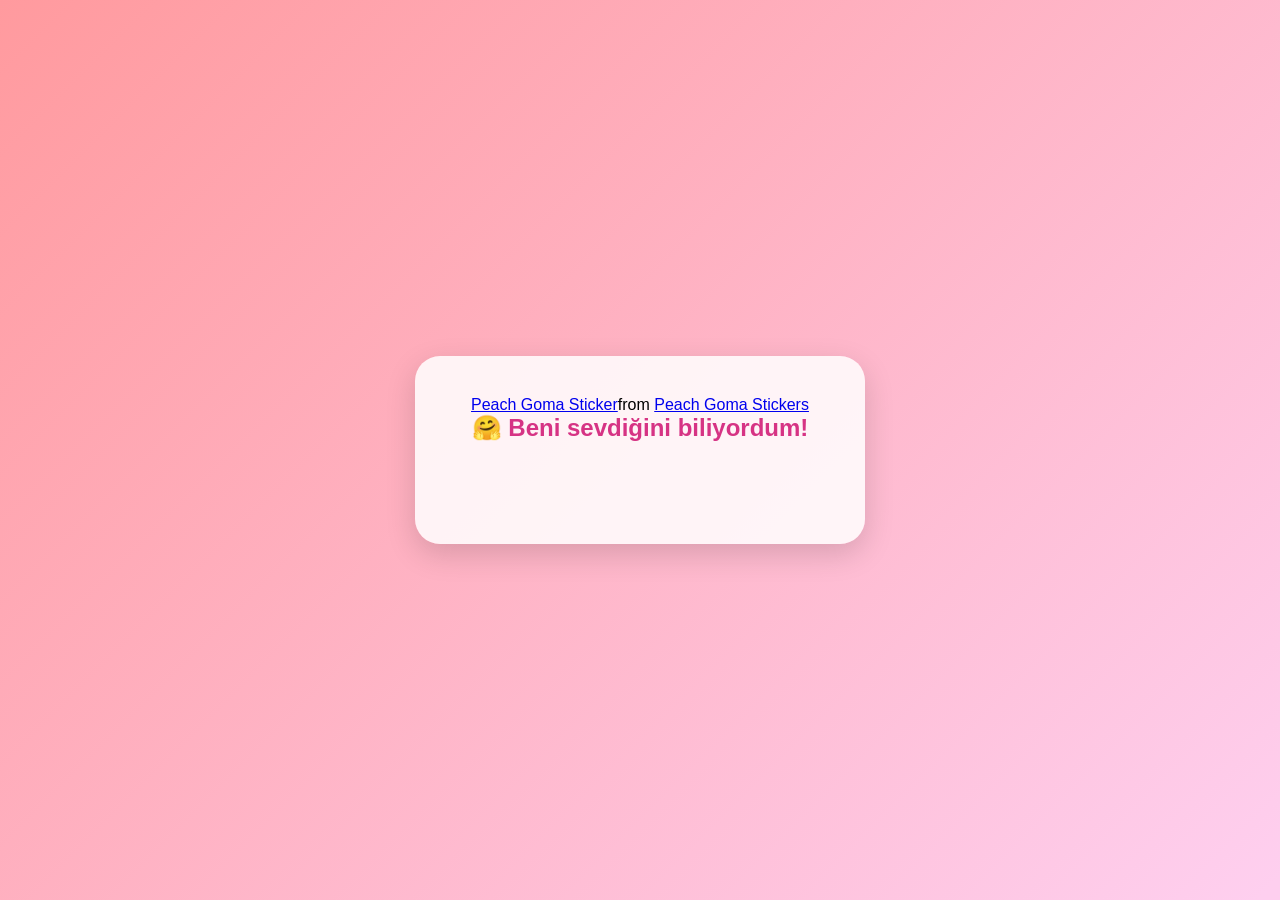
<file: evet.html>
<!DOCTYPE html>
<html lang="tr">

<head>
    <meta charset="UTF-8">
    <meta name="viewport" content="width=device-width, initial-scale=1.0">
    <title>Seni Seviyorum!</title>
    <link rel="stylesheet" href="style.css">
</head>

<body>
    <div class="container">
       <div class="tenor-gif-embed" data-postid="14504502512540993086" data-share-method="host" data-aspect-ratio="1" data-width="100%"><a href="https://tenor.com/view/peach-goma-gif-14504502512540993086">Peach Goma Sticker</a>from <a href="https://tenor.com/search/peach+goma-stickers">Peach Goma Stickers</a></div> <script type="text/javascript" async src="https://tenor.com/embed.js"></script>

        <h1>🤗 Beni sevdiğini biliyordum!</h1>

        <!--peachandgoma-->

        </div>
    </div>

</body>

</html>
</file>
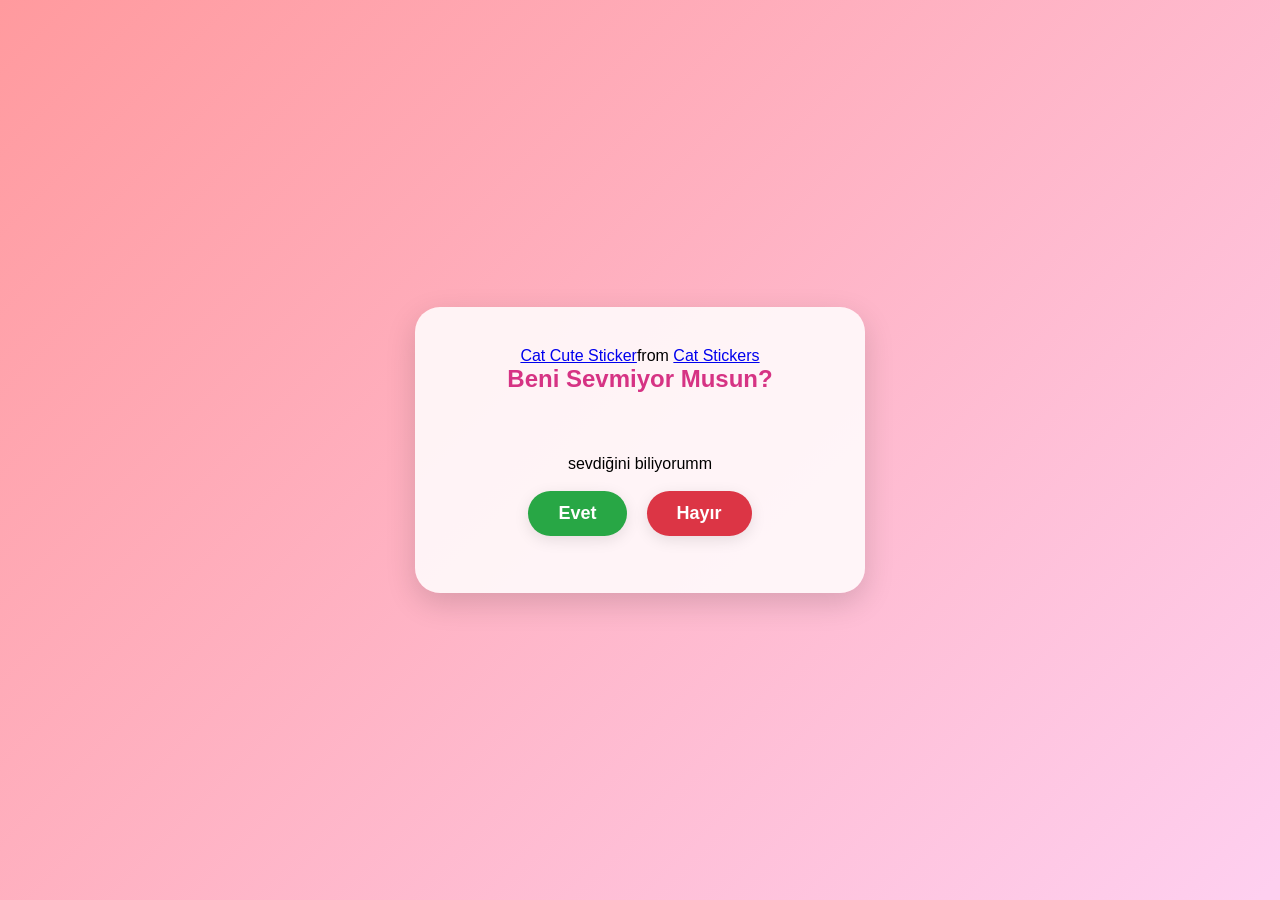
<file: no1.html>
<!DOCTYPE html>
<html lang="tr">

<head>
    <meta charset="UTF-8">
    <meta name="viewport" content="width=device-width, initial-scale=1.0">
    <title>Seni Seviyorum!</title>
    <link rel="stylesheet" href="style.css">
</head>

<body>
    <div class="container">
       <div class="tenor-gif-embed" data-postid="6047235095567172039" data-share-method="host" data-aspect-ratio="1.15827" data-width="100%"><a href="https://tenor.com/view/cat-cute-sweet-gif-6047235095567172039">Cat Cute Sticker</a>from <a href="https://tenor.com/search/cat-stickers">Cat Stickers</a></div> <script type="text/javascript" async src="https://tenor.com/embed.js"></script>
       
        <h1>Beni Sevmiyor Musun?</h1>
        <p>sevdiğini biliyorumm</p>
        <!--peachandgoma-->
        <div class="btn">
            <a href="evet.html">Evet</a>
            <a href="no2.html">Hayır</a>
        </div>
    </div>

</body>

</html>
</file>
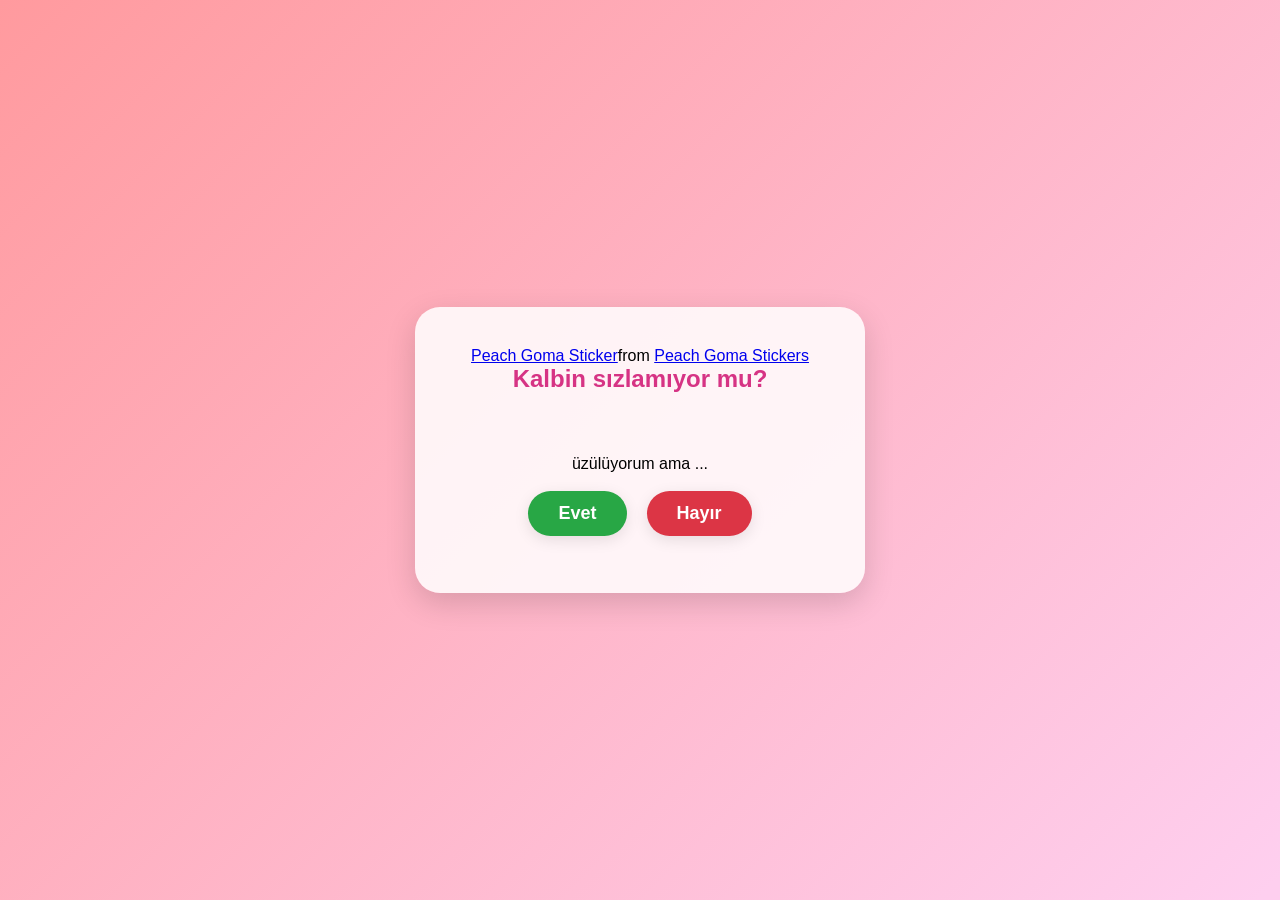
<file: no2.html>
<!DOCTYPE html>
<html lang="tr">

<head>
    <meta charset="UTF-8">
    <meta name="viewport" content="width=device-width, initial-scale=1.0">
    <title>Seni Seviyorum!</title>
    <link rel="stylesheet" href="style.css">
</head>

<body>
    <div class="container">
<div class="tenor-gif-embed" data-postid="15349606683866164500" data-share-method="host" data-aspect-ratio="0.948718" data-width="100%"><a href="https://tenor.com/view/peach-goma-gif-15349606683866164500">Peach Goma Sticker</a>from <a href="https://tenor.com/search/peach+goma-stickers">Peach Goma Stickers</a></div> <script type="text/javascript" async src="https://tenor.com/embed.js"></script>
       
        <h1>Kalbin sızlamıyor mu?</h1>
        <p>üzülüyorum ama ...</p>
        <!--peachandgoma-->
        <div class="btn">
            <a href="evet.html">Evet</a>
            <a href="no3.html">Hayır</a>
        </div>
    </div>

</body>

</html>
</file>
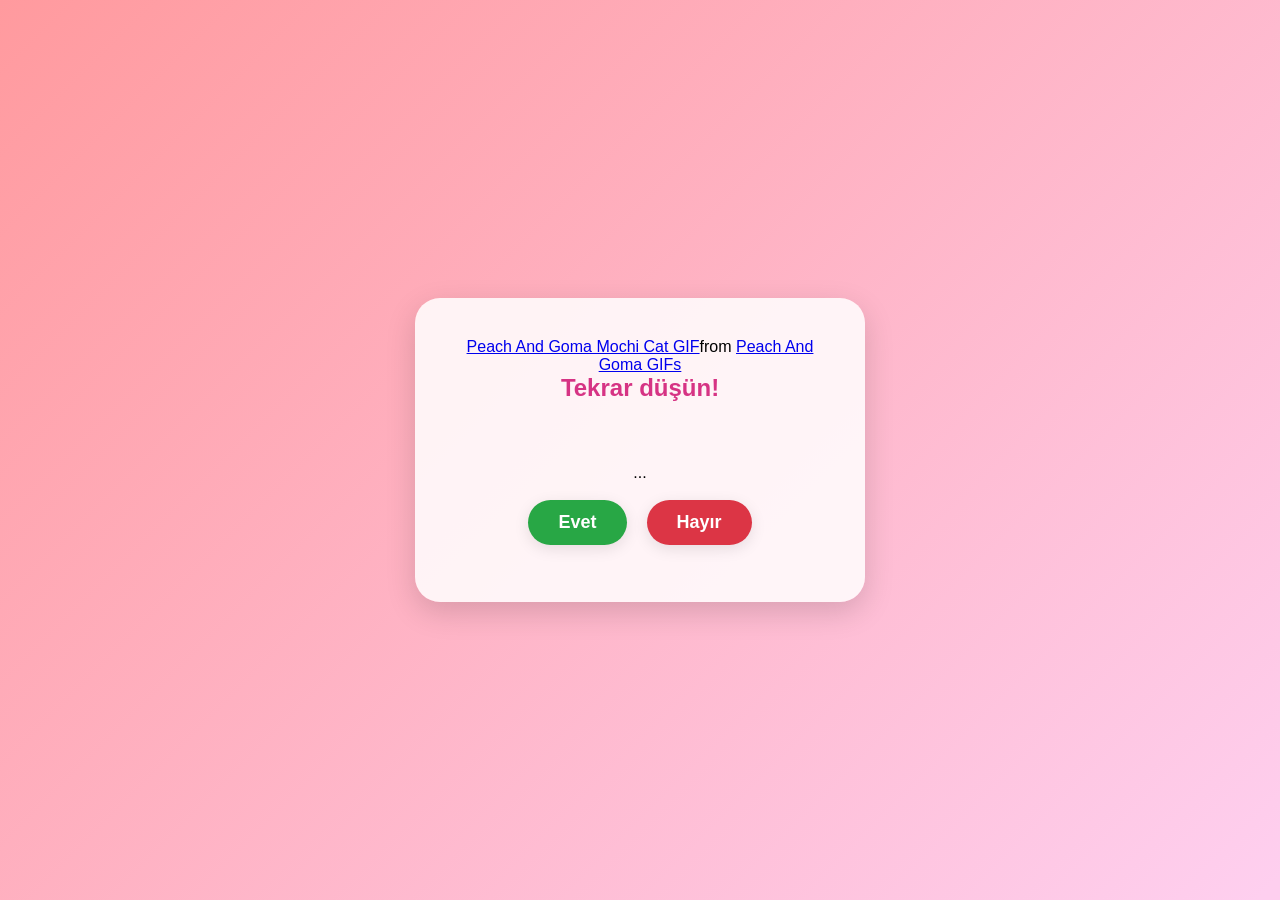
<file: no3.html>
<!DOCTYPE html>
<html lang="tr">

<head>
    <meta charset="UTF-8">
    <meta name="viewport" content="width=device-width, initial-scale=1.0">
    <title>Seni Seviyorum!</title>
    <link rel="stylesheet" href="style.css">
</head>

<body>
    <div class="container">
        <div class="tenor-gif-embed" data-postid="11475182493579292359" data-share-method="host" data-aspect-ratio="1" data-width="100%"><a href="https://tenor.com/view/peach-and-goma-mochi-cat-mitao-cat-angry-stomp-gif-11475182493579292359">Peach And Goma Mochi Cat GIF</a>from <a href="https://tenor.com/search/peach+and+goma-gifs">Peach And Goma GIFs</a></div> <script type="text/javascript" async src="https://tenor.com/embed.js"></script>
       
        <h1>Tekrar düşün!</h1>
        <p>...</p>
        <!--peachandgoma-->
        <div class="btn">
            <a href="evet.html">Evet</a>
            <a href="no4.html">Hayır</a>
        </div>
    </div>

</body>

</html>
</file>
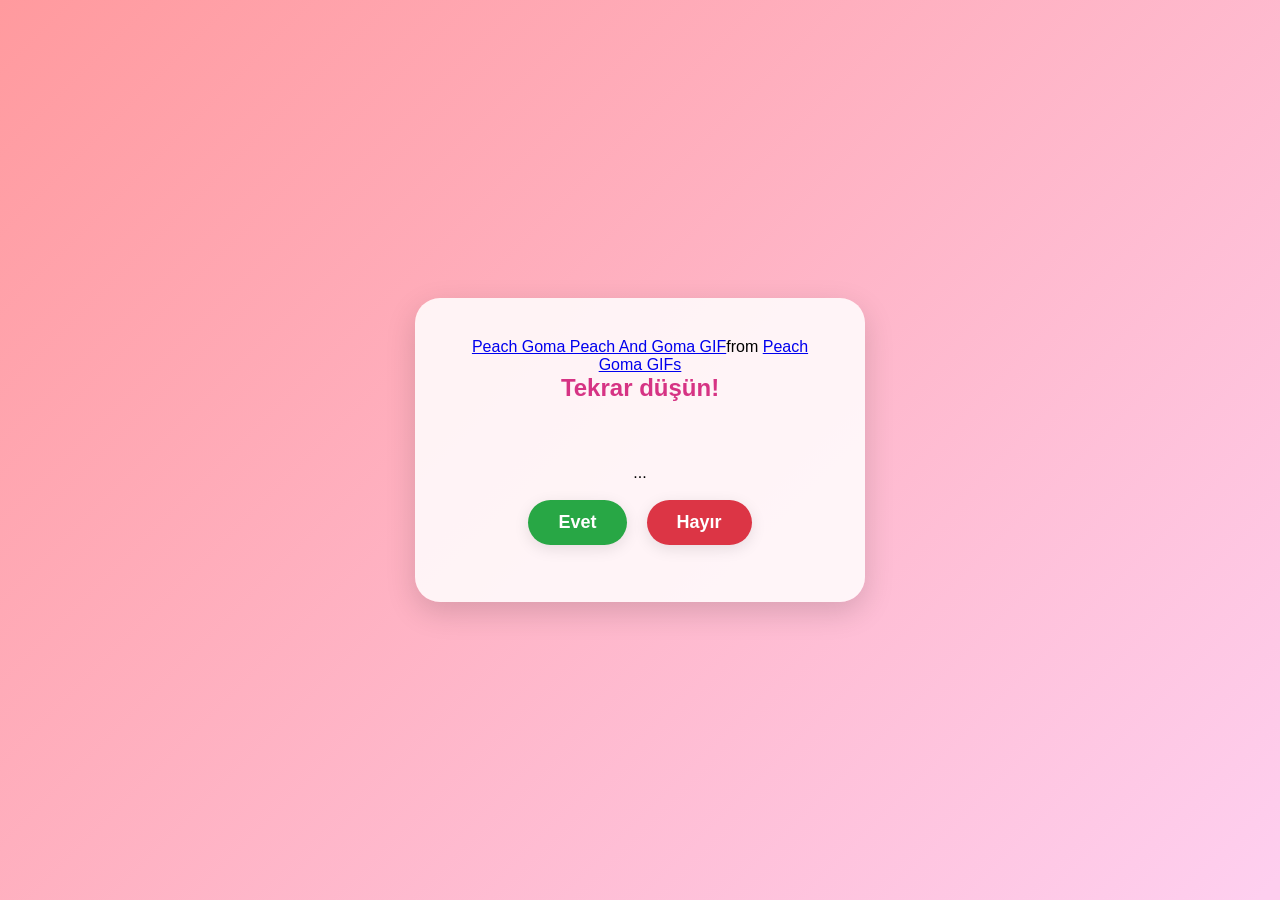
<file: no4.html>
<!DOCTYPE html>
<html lang="tr">

<head>
    <meta charset="UTF-8">
    <meta name="viewport" content="width=device-width, initial-scale=1.0">
    <title>Seni Seviyorum!</title>
    <link rel="stylesheet" href="style.css">
</head>

<body>
    <div class="container">
        <div class="tenor-gif-embed" data-postid="6615263922768746658" data-share-method="host" data-aspect-ratio="0.941667" data-width="100%"><a href="https://tenor.com/view/peach-goma-peach-and-goma-goma-and-peach-peach-and-goma-gif-gif-6615263922768746658">Peach Goma Peach And Goma GIF</a>from <a href="https://tenor.com/search/peach+goma-gifs">Peach Goma GIFs</a></div> <script type="text/javascript" async src="https://tenor.com/embed.js"></script>
       
        <h1>Tekrar düşün!</h1>
        <p>...</p>
        <!--peachandgoma-->
        <div class="btn">
            <a href="evet.html">Evet</a>
           <a id="move-random" href="#">Hayır</a>
        </div>
    </div>
<script src="script.js"></script>
</body>

</html>
</file>
<file: style.css>
* {
  box-sizing: border-box;
  margin: 0;
  padding: 0;
  font-family: 'Poppins', sans-serif;
}

body {
  background: linear-gradient(135deg, #ff9a9e 0%, #fecfef 99%, #fecfef 100%);
  height: 100vh;
  display: flex;
  justify-content: center;
  align-items: center;
  overflow: hidden;
}

.container {
  text-align: center;
  background: rgba(255, 255, 255, 0.85);
  padding: 40px;
  border-radius: 25px;
  box-shadow: 0 10px 30px rgba(0, 0, 0, 0.15);
  max-width: 450px;
  width: 90%;
  position: relative;
}

.gif-container img {
  width: 180px;
  height: 180px;
  border-radius: 15px;
  object-fit: cover;
  margin-bottom: 20px;
}

h1 {
  color: #d63384;
  font-size: 24px;
  margin-bottom: 30px;
  min-height: 60px;
}

.btn-group {
  display: flex;
  justify-content: center;
  align-items: center;
  gap: 20px;
  position: relative;
  min-height: 80px;
}

button {
  padding: 12px 30px;
  font-size: 18px;
  font-weight: bold;
  border: none;
  border-radius: 50px;
  cursor: pointer;
  transition: transform 0.2s ease, background 0.3s ease;
  box-shadow: 0 4px 15px rgba(0,0,0,0.1);
}

#evetBtn {
  background-color: #28a745;
  color: white;
  z-index: 10;
}

#evetBtn:hover {
  background-color: #218838;
  transform: scale(1.05);
}

#hayirBtn {
  background-color: #dc3545;
  color: white;
  position: relative;
  transition: 0.15s ease-in-out;
}

/* no*.html sayfalarındaki link butonlar */
.btn {
  display: flex;
  justify-content: center;
  align-items: center;
  gap: 20px;
  min-height: 80px;
}

.btn a {
  display: inline-block;
  padding: 12px 30px;
  font-size: 18px;
  font-weight: bold;
  border-radius: 50px;
  text-decoration: none;
  color: white;
  cursor: pointer;
  transition: transform 0.2s ease, background 0.3s ease;
  box-shadow: 0 4px 15px rgba(0,0,0,0.1);
}

.btn a:first-of-type {
  background-color: #28a745;
}

.btn a:first-of-type:hover {
  background-color: #218838;
  transform: scale(1.05);
}

.btn a:last-of-type {
  background-color: #dc3545;
  transition: 0.15s ease-in-out;
}

.btn a:last-of-type:hover {
  background-color: #c82333;
  transform: scale(1.05);
}
</file>
